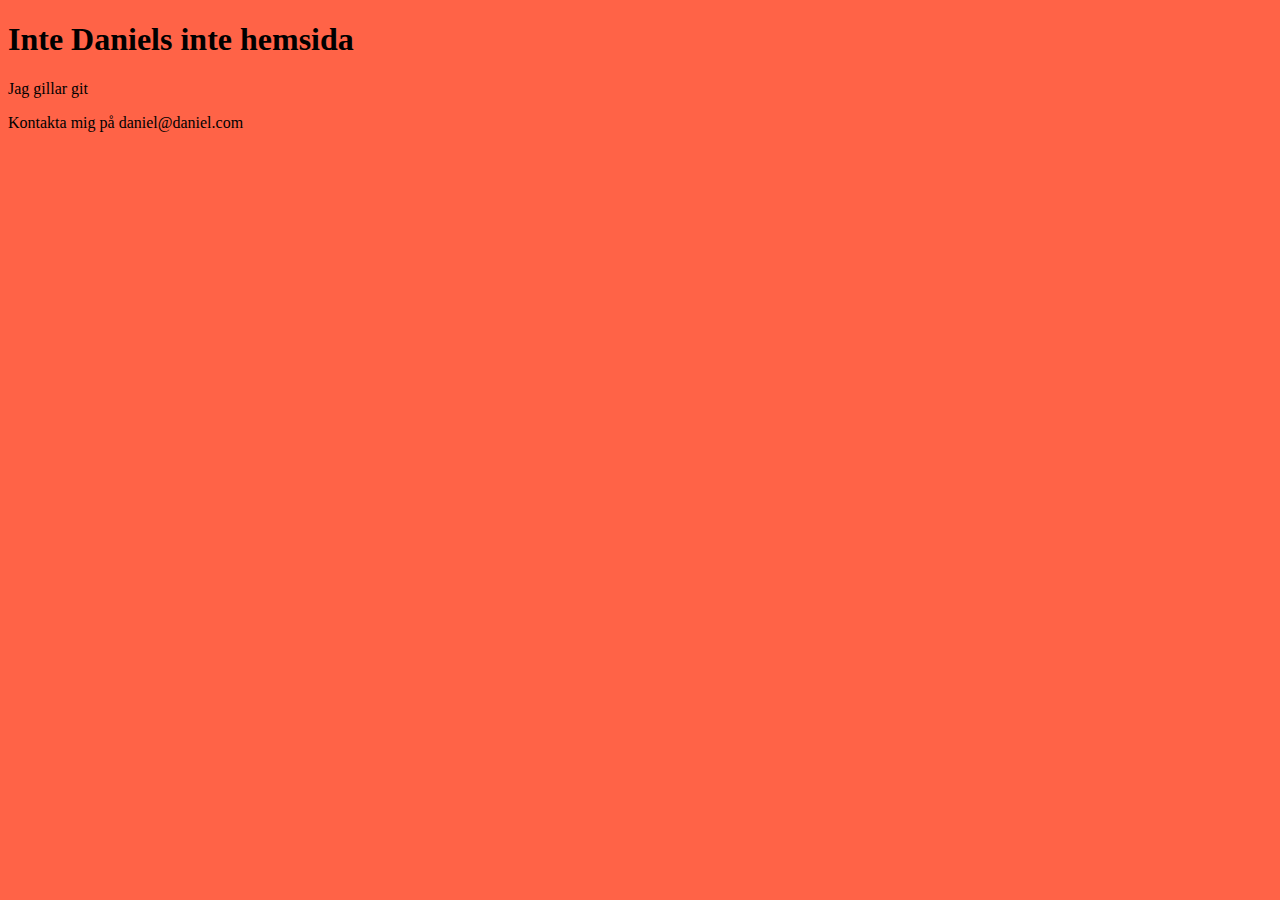
<file: index.html>
<!DOCTYPE html>
<html>
    <head>
        <meta charset="utf-8">
        <title>Index</title>
        <link rel="stylesheet" href="style.css">
    </head>
    <body>

        <header>
            <h1>Inte Daniels inte hemsida</h1>
        </header>

        <main>
            <p>
                Jag gillar git
            </p>
        </main>

        <footer>
            <p>
                Kontakta mig på daniel@daniel.com
            </p>
        </footer>
    </body>
</html>
</file>
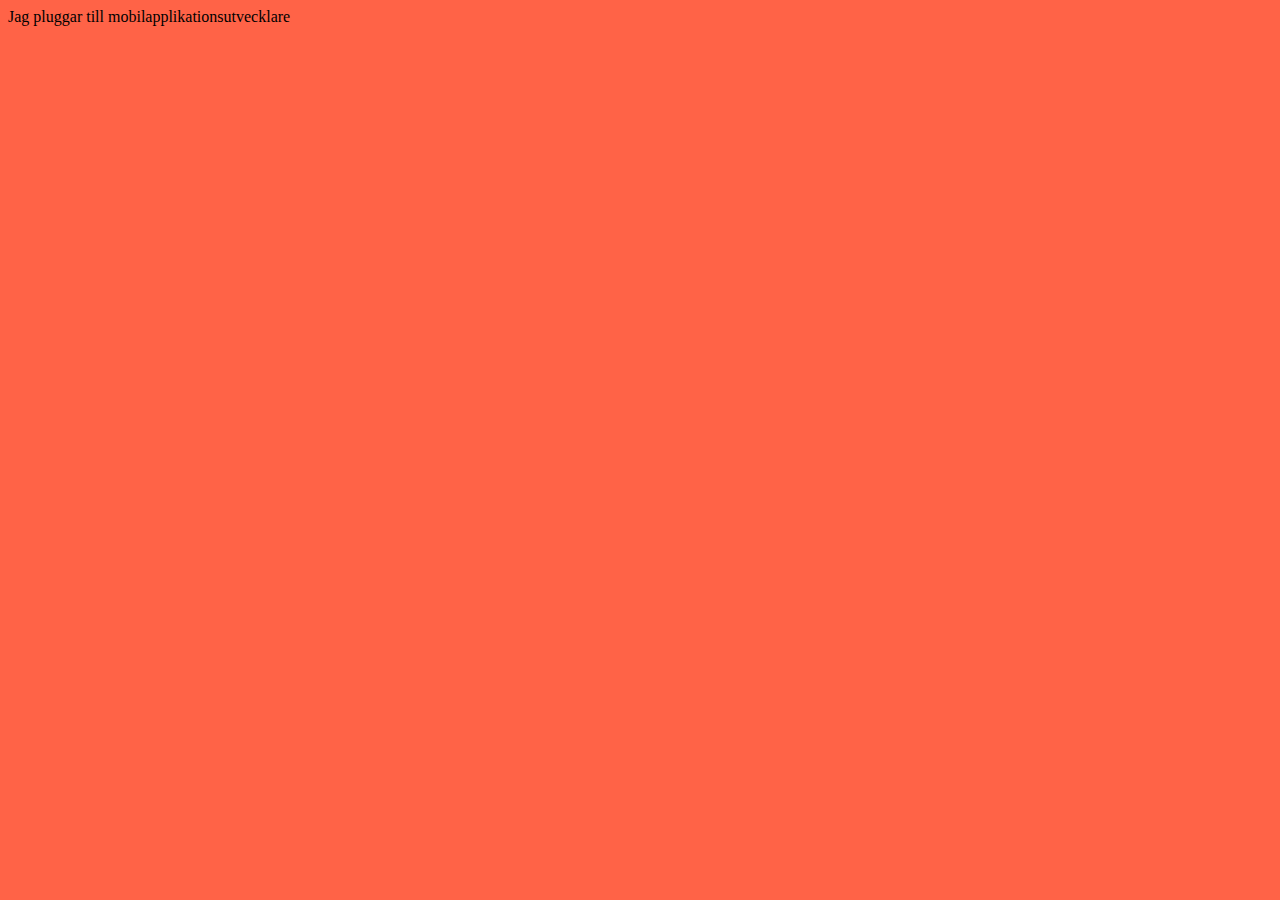
<file: about.html>
<!DOCTYPE html>
<html>
    <head>
        <meta charset="utf-8">
        <title>About</title>
        <link rel="stylesheet" href="style.css">
    </head>
    <body>

        Jag pluggar till mobilapplikationsutvecklare

    </body>
</html>
</file>
<file: style.css>
body {

    background: tomato;
}
</file>
